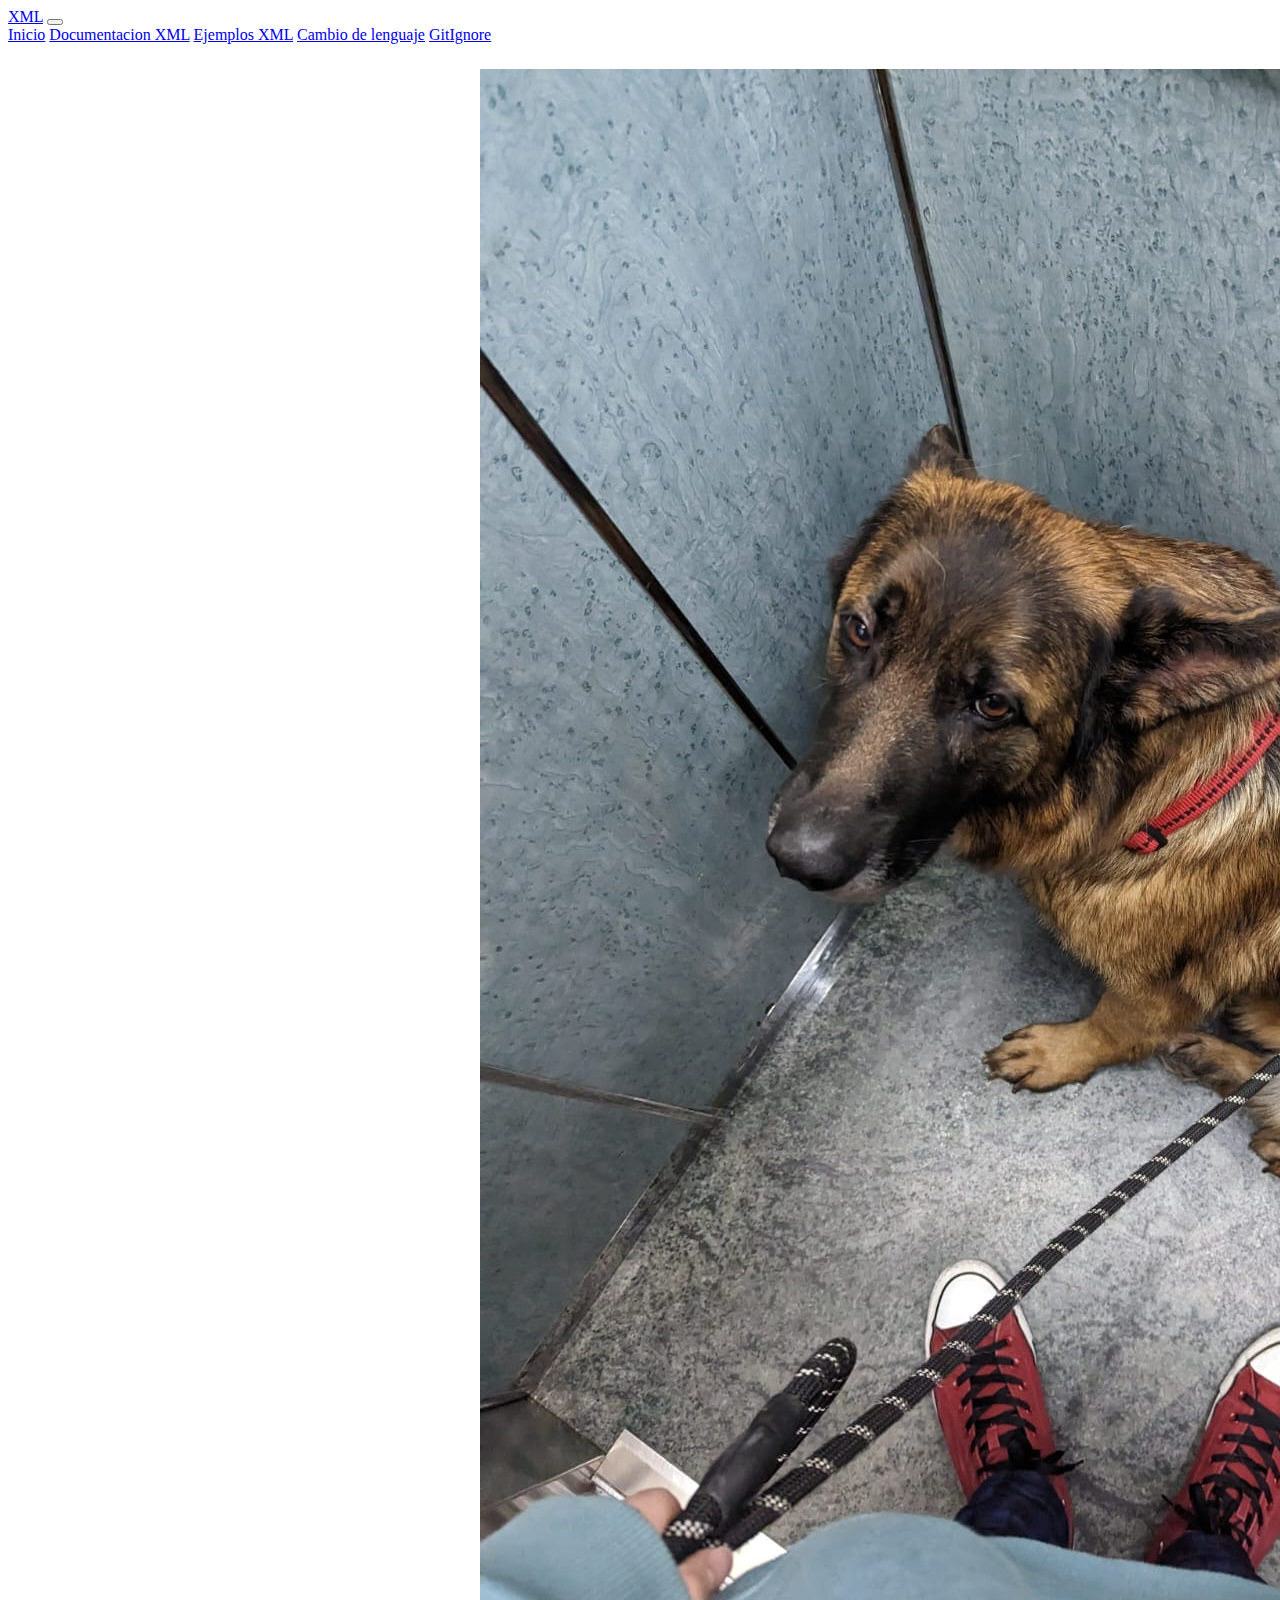
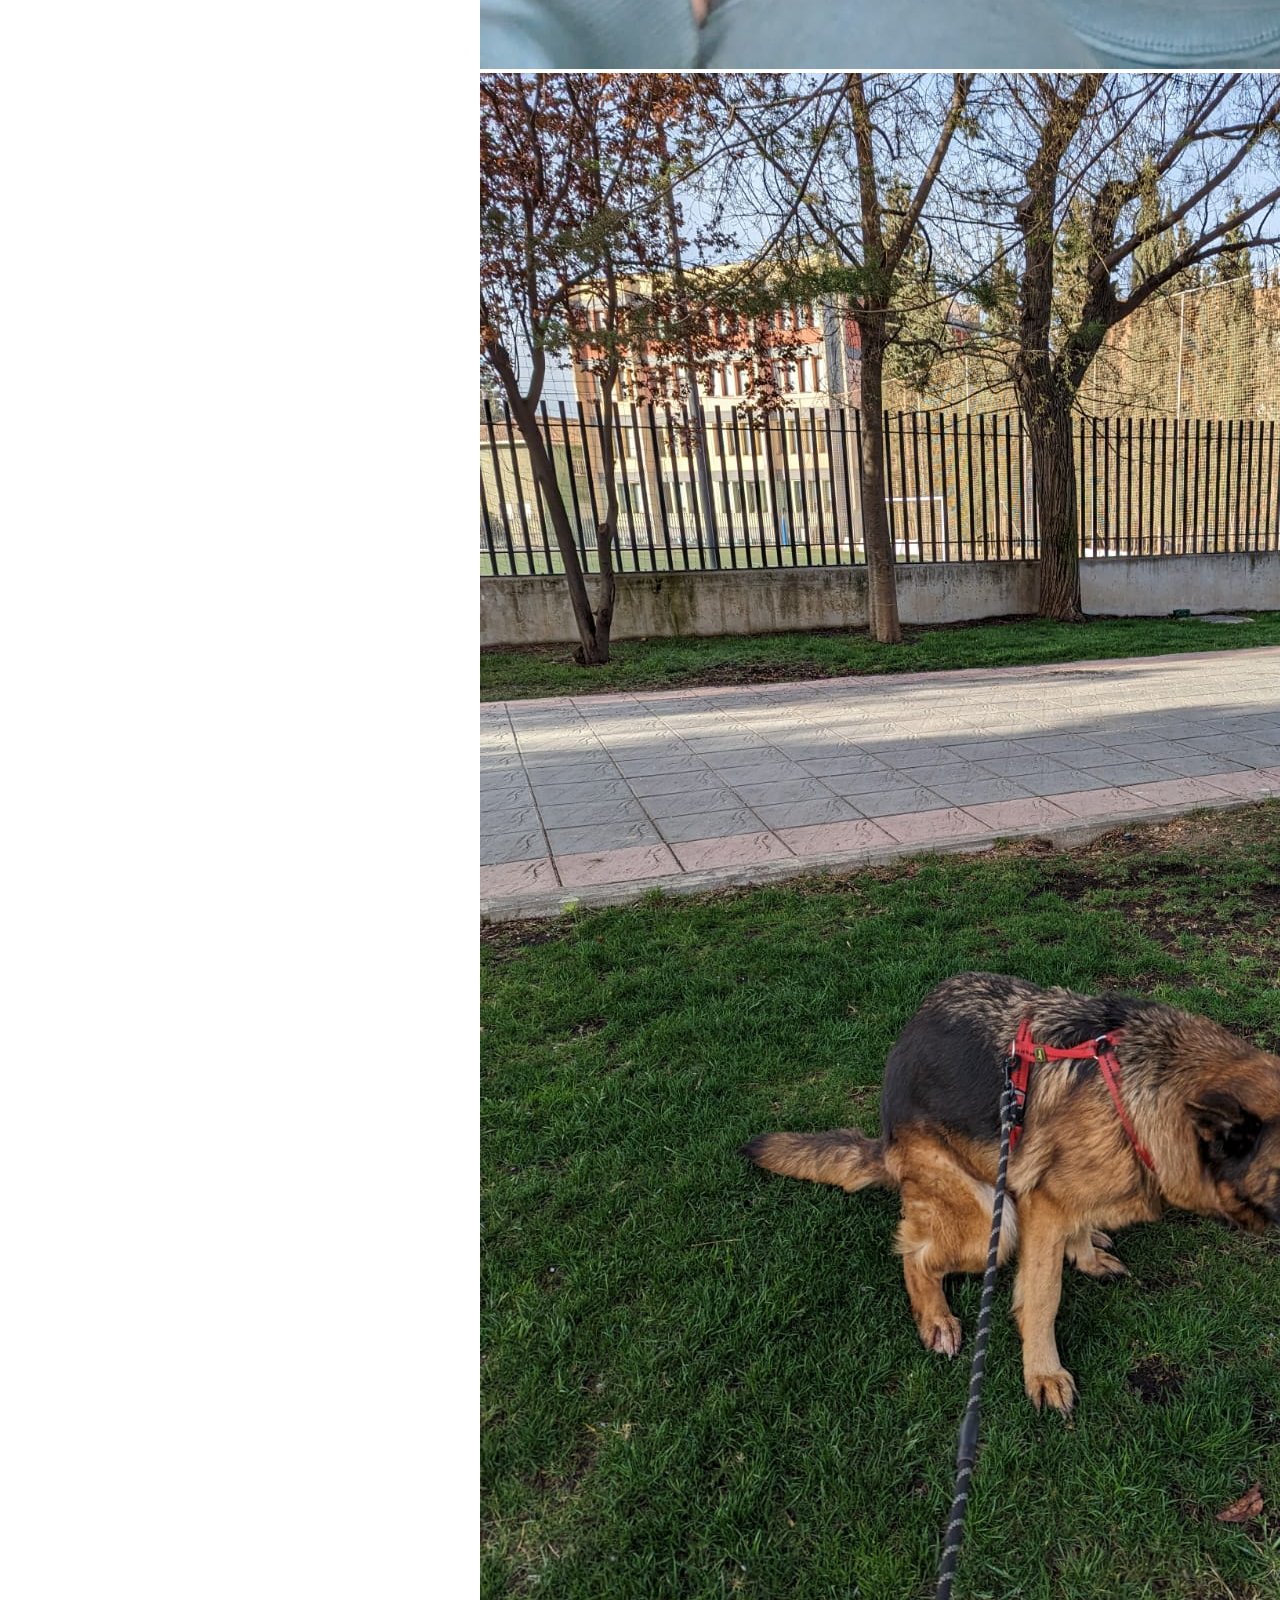
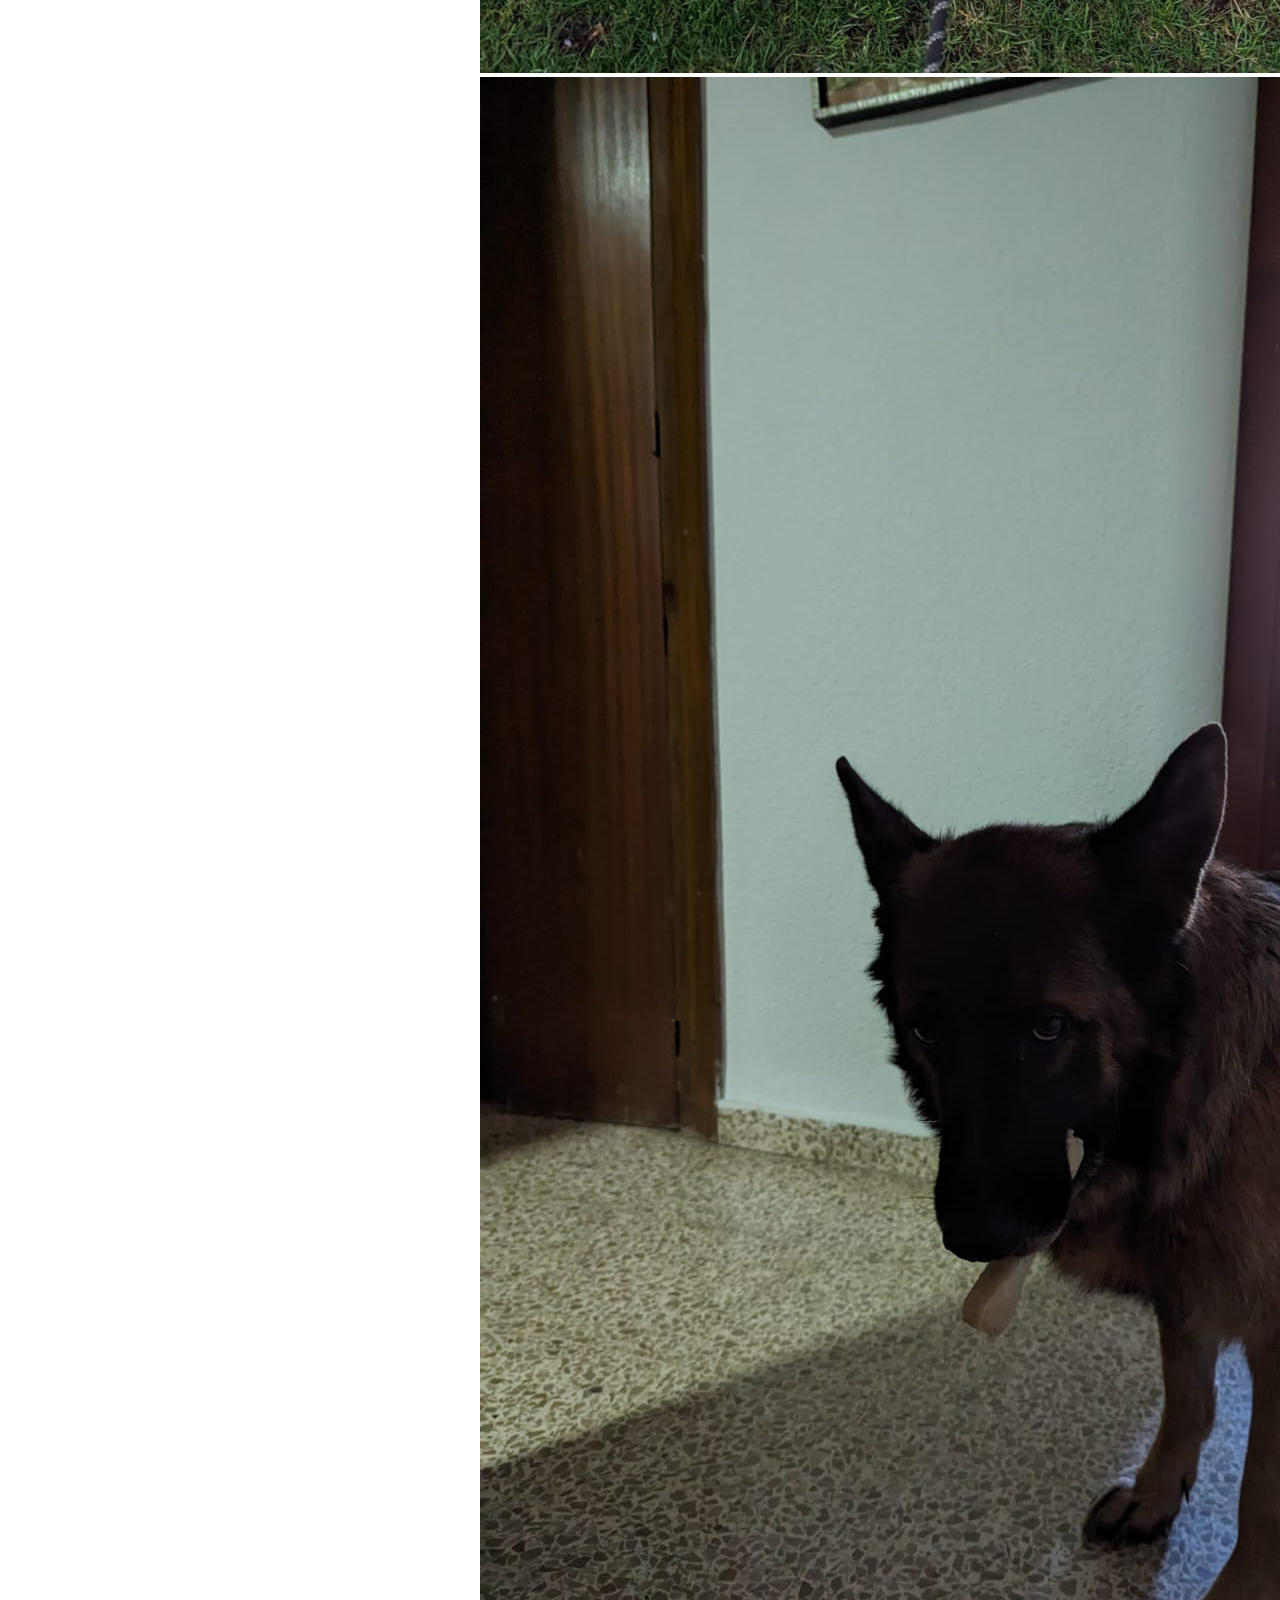
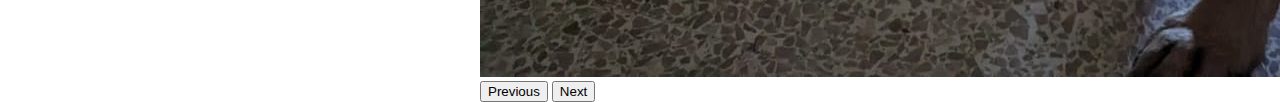
<file: Version_antigua/index.html>
<!DOCTYPE html>
<html>
  <head>
    <title>Guia XML</title>
    <link rel="stylesheet" href="style.css" />
    <link rel="icon" type="image/x-icon" href="img/favicon.ico" />
    <link
      href="https://cdn.jsdelivr.net/npm/bootstrap@5.3.0-alpha2/dist/css/bootstrap.min.css"
      rel="stylesheet"
      integrity="sha384-aFq/bzH65dt+w6FI2ooMVUpc+21e0SRygnTpmBvdBgSdnuTN7QbdgL+OapgHtvPp"
      crossorigin="anonymous"
    />
  </head>
  <header>
    <nav class="navbar navbar-expand-lg bg-body-tertiary" data-bs-theme="dark">
      <div class="container-fluid">
        <a class="navbar-brand" href="index.html" id="titulo"></a>
        <button
          class="navbar-toggler"
          type="button"
          data-bs-toggle="collapse"
          data-bs-target="#navbarNavAltMarkup"
          aria-controls="navbarNavAltMarkup"
          aria-expanded="false"
          aria-label="Toggle navigation"
        >
          <span class="navbar-toggler-icon"></span>
        </button>
        <div class="collapse navbar-collapse" id="navbarNavAltMarkup">
          <div class="navbar-nav">
            <a
              class="nav-link active"
              aria-current="page"
              href="index.html"
              id="home"
            ></a>
            <a
              class="nav-link"
              href="https://www.w3schools.com/xml/"
              id="doc"
            >Docu</a>
            <a
              class="nav-link"
              href="https://www.w3schools.com/xml/dom_examples.asp"
              id="example"
            ></a>
            <a class="nav-link" href="cambioLenguaje.html" id="language">Prueba</a>
            <a class="nav-link" href="gitignore.html">GitIgnore</a>
          </div>
        </div>
      </div>
    </nav>
  </header>
  <body>
    <secion class="mandi">
      <div id="carouselExampleRide" class="carousel slide" data-bs-ride="true">
        <div class="carousel-inner">
          <div class="carousel-item active">
            <img src="img/mandi1.jpeg" class="d-block w-100" alt="..." />
          </div>
          <div class="carousel-item">
            <img src="img/Mandi2.jpeg" class="d-block w-100" alt="..." />
          </div>
          <div class="carousel-item">
            <img src="img/Mandi3.jpeg" class="d-block w-100" alt="..." />
          </div>
        </div>
        <button
          class="carousel-control-prev"
          type="button"
          data-bs-target="#carouselExampleRide"
          data-bs-slide="prev"
        >
          <span class="carousel-control-prev-icon" aria-hidden="true"></span>
          <span class="visually-hidden">Previous</span>
        </button>
        <button
          class="carousel-control-next"
          type="button"
          data-bs-target="#carouselExampleRide"
          data-bs-slide="next"
        >
          <span class="carousel-control-next-icon" aria-hidden="true"></span>
          <span class="visually-hidden">Next</span>
        </button>
      </div>
    </secion>
    <script>
      var xhttp = new XMLHttpRequest();
      xhttp.onreadystatechange = function () {
        if (this.readyState == 4 && this.status == 200) {
          myFunction(this);
        }
      };
      xhttp.open("GET", "titulos.xml", true);
      xhttp.send();

      function myFunction(xml) {
        var xmlDoc = xml.responseXML;
        document.getElementById("titulo").innerHTML =
          xmlDoc.getElementsByTagName("titulo")[0].childNodes[0].nodeValue;
        document.getElementById("home").innerHTML =
          xmlDoc.getElementsByTagName("indice")[0].childNodes[0].nodeValue;
        document.getElementById("doc").innerHTML =
          xmlDoc.getElementsByTagName("indice")[1].childNodes[0].nodeValue;
        document.getElementById("example").innerHTML =
          xmlDoc.getElementsByTagName("indice")[2].childNodes[0].nodeValue;
        document.getElementById("language").innerHTML =
          xmlDoc.getElementsByTagName("lenguaje")[0].childNodes[0].nodeValue;
      }
    </script>
    <script
      src="https://cdn.jsdelivr.net/npm/bootstrap@5.3.0-alpha2/dist/js/bootstrap.bundle.min.js"
      integrity="sha384-qKXV1j0HvMUeCBQ+QVp7JcfGl760yU08IQ+GpUo5hlbpg51QRiuqHAJz8+BrxE/N"
      crossorigin="anonymous"
    ></script>
  </body>
</html>
</file>
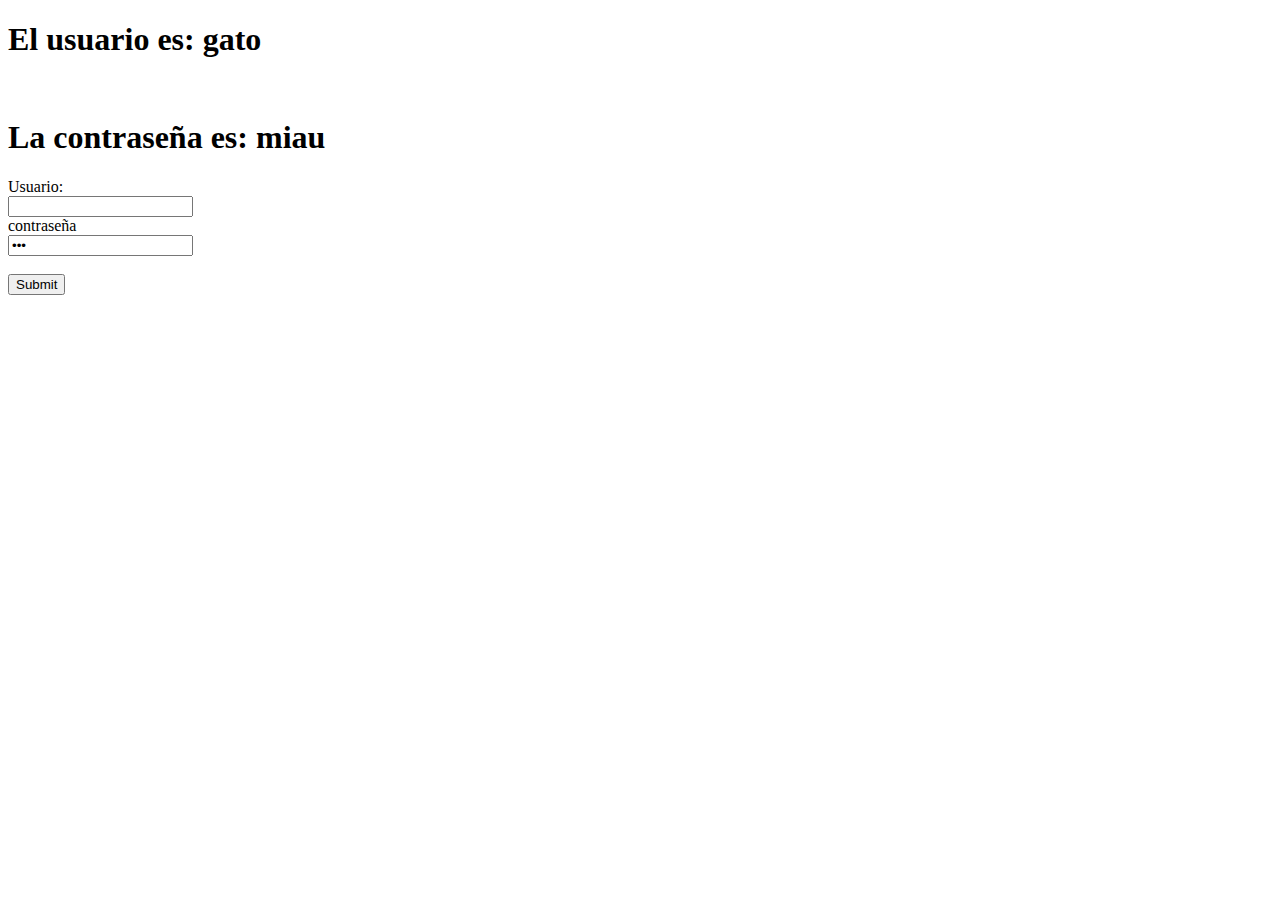
<file: gitignore.html>
<!DOCTYPE html>
<html lang="en">
  <head>
    <meta charset="UTF-8" />
    <meta http-equiv="X-UA-Compatible" content="IE=edge" />
    <meta name="viewport" content="width=device-width, initial-scale=1.0" />
    <title>Gitignore</title>
  </head>
  <body>
    <h1>El usuario es:  <span id="user"></span></h1>
    </br>
    <h1>La contraseña es:  <span id="pass"></span></h1>

    <form>
        <label>Usuario:</label><br>
        <input type="text" id="user"><br>
        <label for="lname">contraseña</label><br>
        <input type="password" id="pass" value="Doe"><br><br>
        <input type="submit" value="Submit">
      </form> 


    <script>
      var xhttp = new XMLHttpRequest();
      xhttp.onreadystatechange = function () {
        if (this.readyState == 4 && this.status == 200) {
          myFunction(this);
        }
      };
      xhttp.open("GET", "secretos.xml", true);
      xhttp.send();

      function myFunction(xml) {
        var xmlDoc = xml.responseXML;
        document.getElementById("user").innerHTML =
          xmlDoc.getElementsByTagName("user")[0].childNodes[0].nodeValue;
        document.getElementById("pass").innerHTML =
          xmlDoc.getElementsByTagName("pass")[0].childNodes[0].nodeValue;
        
          
      }
    </script>
  </body>
</html>
</file>
<file: Version_antigua/style.css>
.carousel {
  width: 320px;
  height: 180px;
}

.mandi {
  display: flex;
  justify-content: center;
  margin-top: 2%;
}
</file>
